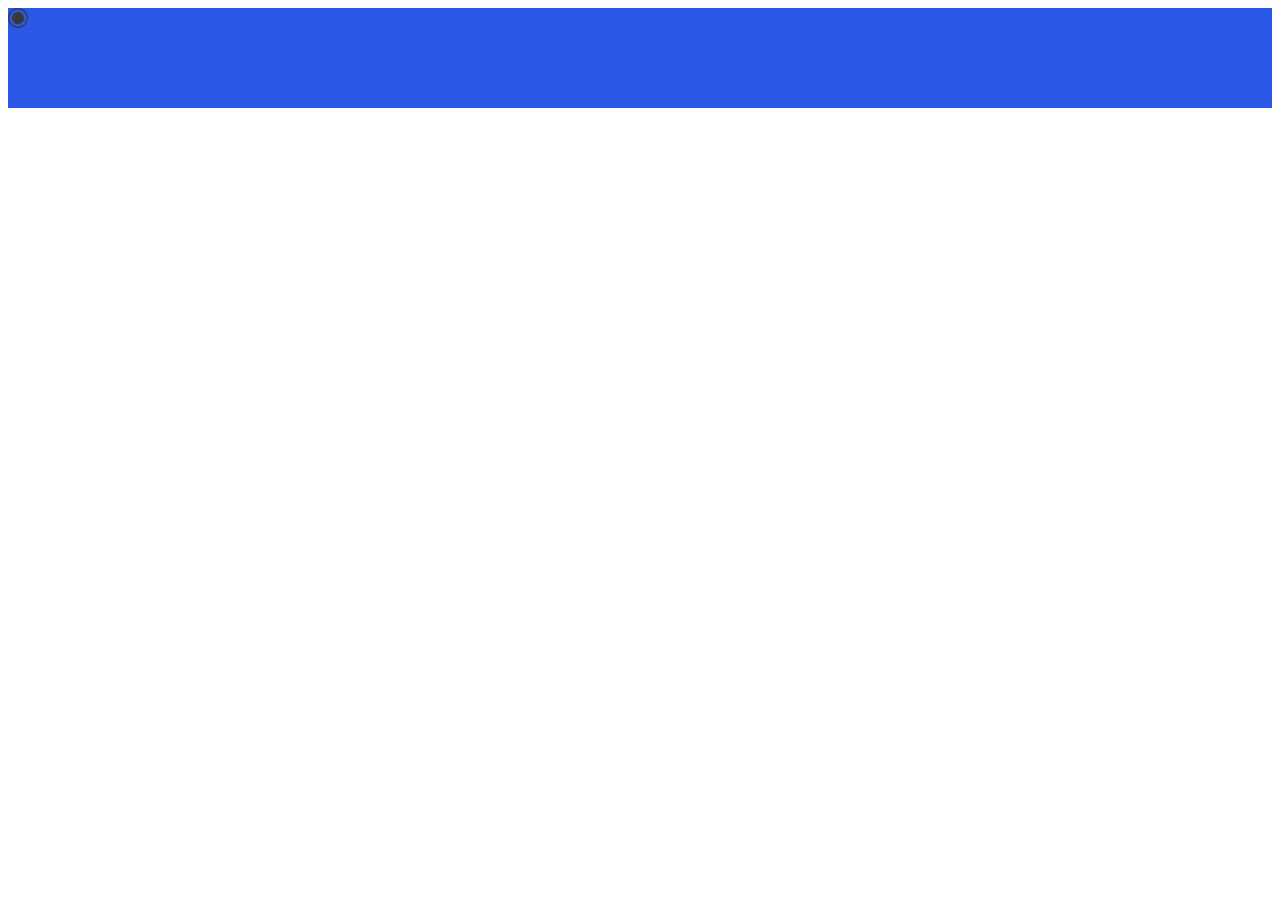
<file: test.html>
<!DOCTYPE html>
<html lang="en">
<head>
	<meta charset="UTF-8">
	<title>Document</title>
	<style type="text/css">
		#father{
			width: 100%;
			height: 100px;
			background-color: #2A58E7;
			display: flex;

		}

		.child{
			width: 20px;
			height: 20px;
			background-image: url("images/slider.png");
			background-repeat: no-repeat;
			background-position: 0 0px;
		}
	</style>

	<script type="text/javascript">
		window.onload=function(){

			document.getElementById("father").onmouseover=function(){
				console.log("onmouseover");
			}
			document.getElementById("father").onmouseout=function(){
				console.log("onmouseout");
			}

		}
		
	</script>
</head>
<body>
	<div id="father">
		<div class="child"></div>
	 </div>
	 
</body>
</html>
</file>
